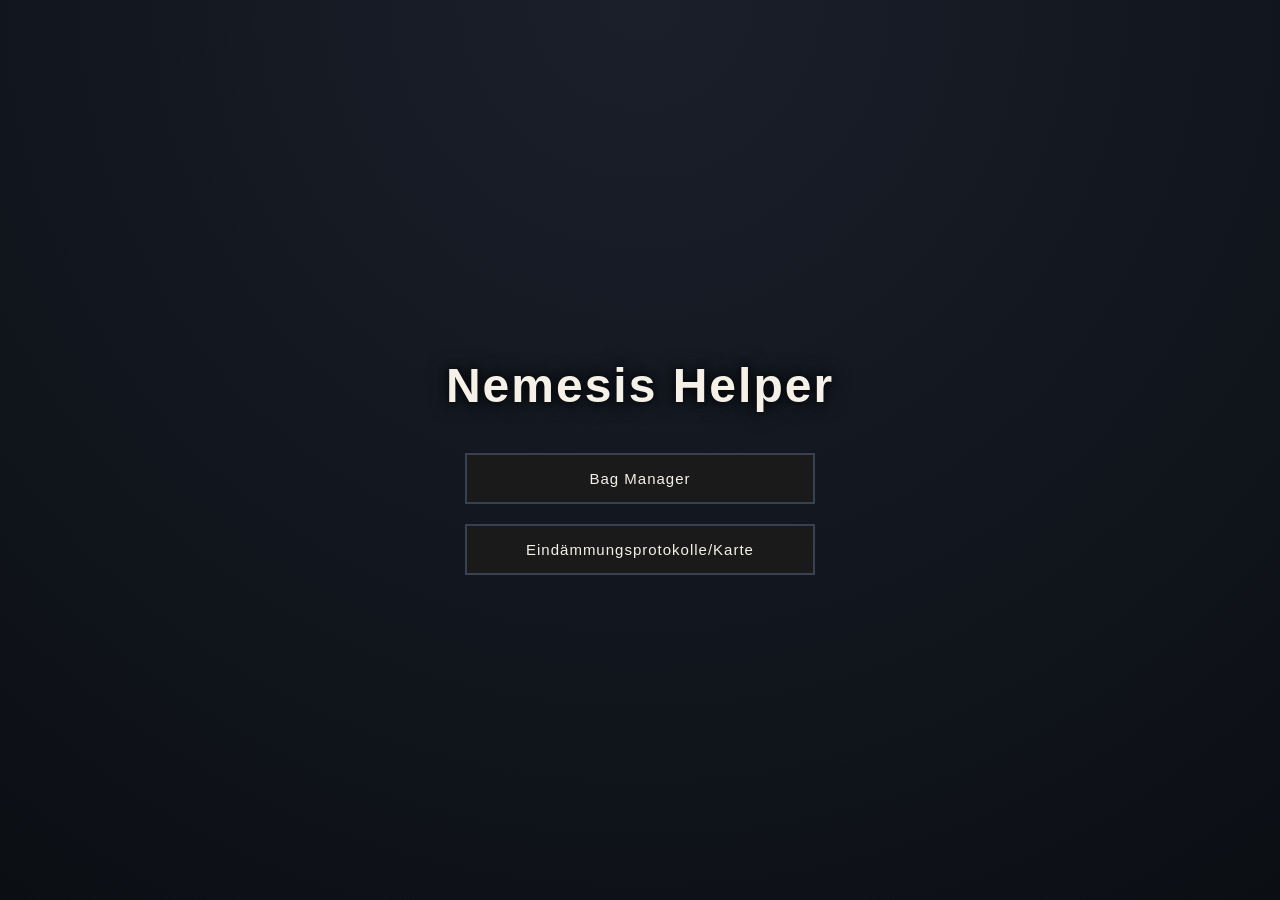
<file: index.html>
<!DOCTYPE html>
<html lang="de">
<head>
    <meta charset="UTF-8">
    <meta name="viewport" content="width=device-width, initial-scale=1.0">
    <title>Nemesis Helper</title>

    <link rel="stylesheet" href="style.css">
</head>
<body>

    <div class="container">
        <h1 class="title">Nemesis Helper</h1>

        <div class="menu">
            <button class="menu-btn" onclick="location.href='bag.html'">
                Bag Manager
            </button>

            <button class="menu-btn" onclick="location.href='lobby.html'">
                Eindämmungsprotokolle/Karte
            </button>

          
        </div>
    </div>

</body>
</html>
</file>
<file: style.css>
*{

}

/* Hintergrund */
body {
  margin: 0;
  font-family: Arial, sans-serif;
  background: radial-gradient(circle at top, #1a1f2a, #0b0f14);
  color: #F5F1E8;
}

/* Container zentrieren */
.container {
  height: 100vh;
  display: flex;
  flex-direction: column;
  justify-content: center;
  align-items: center;
}

/* Titel */
.title {
  font-size: 48px;
  letter-spacing: 2px;
  margin-bottom: 40px;
  color: #F5F1E8;
  text-shadow:
    0 0 10px rgba(0,0,0,0.8),
    0 0 20px rgba(0,0,0,0.6);
}

/* Menü Layout */
.menu {
  display: flex;
  flex-direction: column;
  gap: 20px;
}

/* Buttons */
.menu-btn {
  width: 350px;
  padding: 15px 20px;
  font-size: 15px;
  cursor: pointer;

  background: #1a1a1a;
  color: #F5F1E8;

  border: 2px solid #374151; 

  transition: 0.2s ease;
  letter-spacing: 1px;
}

/* Hover Effekt */
.menu-btn:hover {
  transform: scale(1.05);
  border-color: #A8D8FF;
  box-shadow:
    0 0 10px rgba(168, 216, 255, 0.3),
    0 0 20px rgba(179, 58, 58, 0.2);
}
</file>
